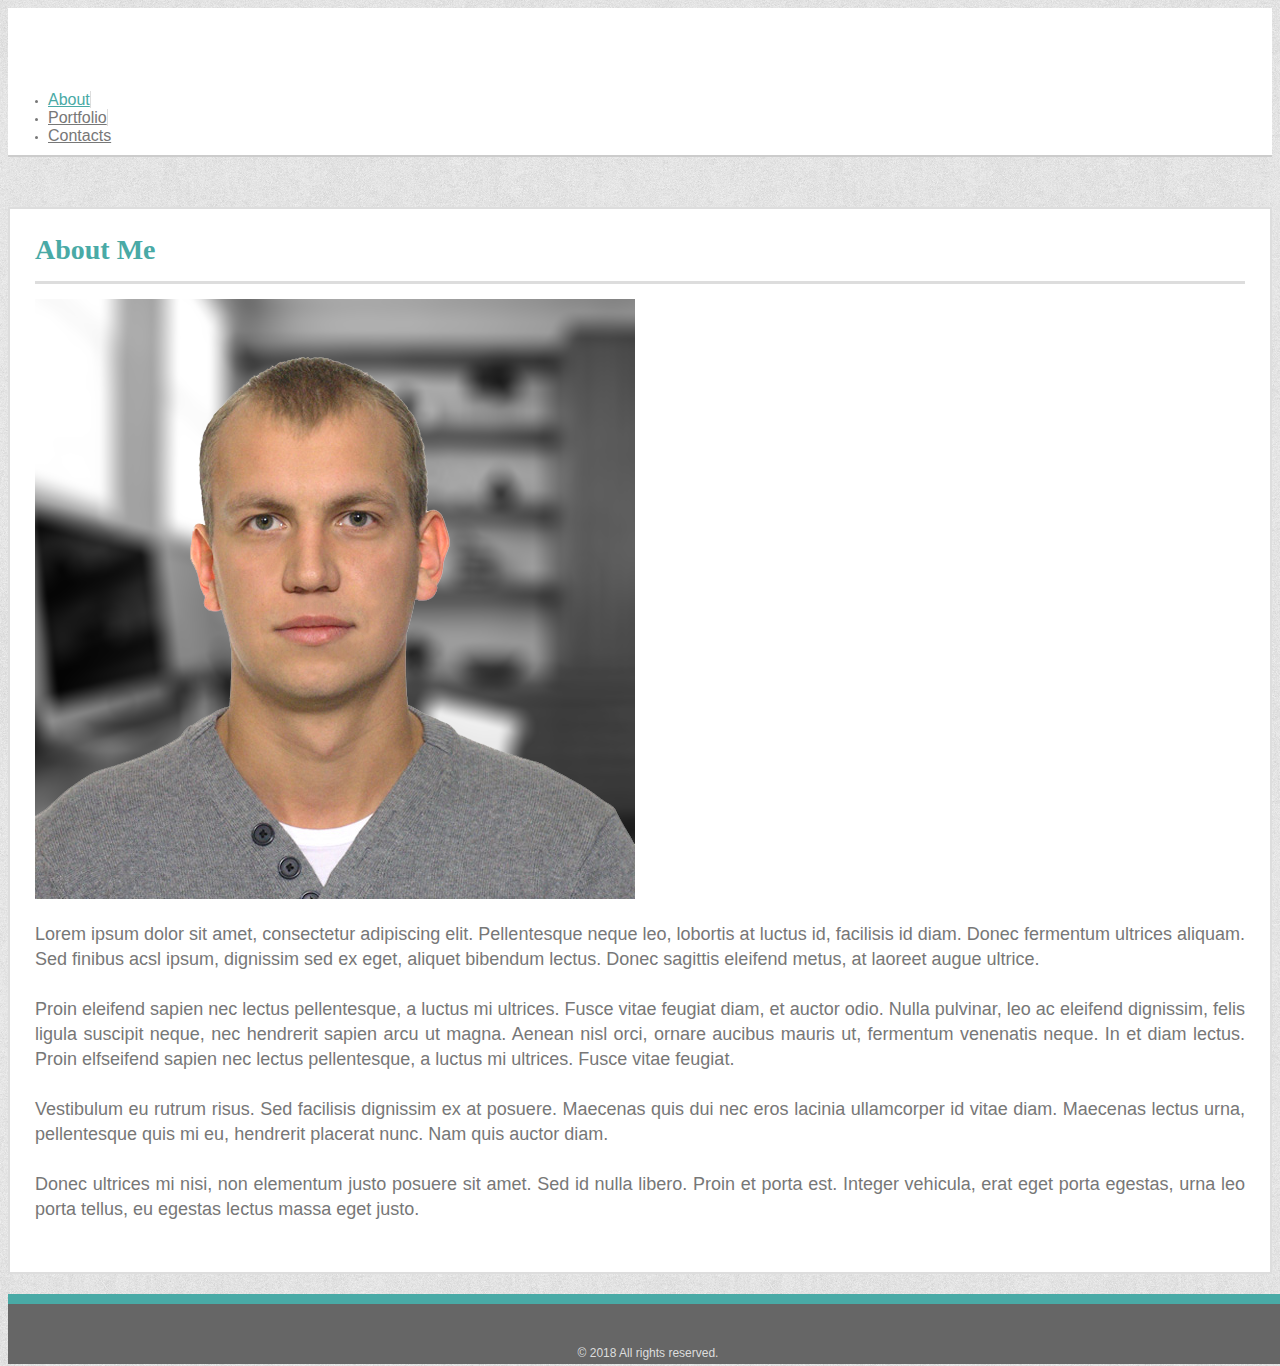
<file: index.html>
<html lang="en">
<head>
    <meta charset="UTF-8">
    <meta name="viewport" content="width=device-width, initial-scale=1.0">
    <meta http-equiv="X-UA-Compatible" content="ie=edge">
    <link href="images/favicon.ico" rel="icon">
    <link rel="stylesheet" href="https://stackpath.bootstrapcdn.com/bootstrap/4.1.3/css/bootstrap.min.css" integrity="sha384-MCw98/SFnGE8fJT3GXwEOngsV7Zt27NXFoaoApmYm81iuXoPkFOJwJ8ERdknLPMO" crossorigin="anonymous">
    <link rel="stylesheet" href="styles/style.css">
    <title>Home - Justas Lauzinskas</title>
</head>

<body id="overBootstrap">
    
    <div class="container-fluid">
        <div class="container">
            <div class="row">
                <div class="col-lg-4 col-md-6 col-12">
                    <a href="index.html" class="navbar-brand"><h1>Justas Lauzinskas</h1></a> 
                </div>
                <div class="col-lg-8 col-md-6 col-12 d-flex lg-mb-0 mb-4 justify-content-lg-end justify-content-md-end justify-content-center">
                    <ul class="navbar-nav flex-row"> 
                        <li class="nav-item active"><a class="nav-link mr-4 pr-4" href="index.html">About</a></li>  
                        <li class="nav-item"><a class="nav-link mr-4 pr-4" href="portfolio.html">Portfolio</a></li>  
                        <li class="nav-item"><a class="nav-link last" href="contact.html">Contacts</a></li>
                    </ul>
                </div>
            </div>
        </div>
    </div>


    <div class="container">
        <div class="inner row">
            <div class="col-lg-9">
                <div class="content col-lg-12">
                    <h2>About Me</h2>
                    <hr>
                    <img src="images/jls.png" alt="Justas Profile Pic" class="rounded img-fluid col-lg-4 col-md-6 float-left" id="profile">
                    <p> 
                        Lorem ipsum dolor sit amet, consectetur adipiscing elit.
                        Pellentesque neque leo, lobortis at luctus id, facilisis id diam.
                        Donec fermentum ultrices aliquam. Sed finibus acsl ipsum,
                        dignissim sed ex eget, aliquet bibendum lectus. Donec sagittis
                        eleifend metus, at laoreet augue ultrice.
                    </p>
                    <p>
                        Proin eleifend sapien nec lectus pellentesque, a luctus mi
                        ultrices. Fusce vitae feugiat diam, et auctor odio. Nulla
                        pulvinar, leo ac eleifend dignissim, felis ligula suscipit neque,
                        nec hendrerit sapien arcu ut magna. Aenean nisl orci, ornare
                        aucibus mauris ut, fermentum venenatis neque. In et diam lectus. Proin elfseifend
                        sapien nec lectus pellentesque, a luctus mi ultrices. Fusce vitae feugiat.
                    </p>
                    <p>
                        Vestibulum eu rutrum risus. Sed facilisis dignissim ex at
                        posuere. Maecenas quis dui nec eros lacinia ullamcorper id vitae
                        diam. Maecenas lectus urna, pellentesque quis mi eu, hendrerit
                        placerat nunc. Nam quis auctor diam.
                    </p>
                    <p>
                        Donec ultrices mi nisi, non elementum justo posuere sit amet. Sed
                        id nulla libero. Proin et porta est. Integer vehicula, erat eget
                        porta egestas, urna leo porta tellus, eu egestas lectus massa
                        eget justo.
                    </p>
                </div>
            </div>
        </div>
    </div>

    <footer class="footer">
        <div class="container">
          <p class="footerText">© 2018 All rights reserved.</p>
        </div>
    </footer>

    <script src="https://code.jquery.com/jquery-3.3.1.slim.min.js" integrity="sha384-q8i/X+965DzO0rT7abK41JStQIAqVgRVzpbzo5smXKp4YfRvH+8abtTE1Pi6jizo" crossorigin="anonymous"></script>
    <script src="https://cdnjs.cloudflare.com/ajax/libs/popper.js/1.14.3/umd/popper.min.js" integrity="sha384-ZMP7rVo3mIykV+2+9J3UJ46jBk0WLaUAdn689aCwoqbBJiSnjAK/l8WvCWPIPm49" crossorigin="anonymous"></script>
    <script src="https://stackpath.bootstrapcdn.com/bootstrap/4.1.3/js/bootstrap.min.js" integrity="sha384-ChfqqxuZUCnJSK3+MXmPNIyE6ZbWh2IMqE241rYiqJxyMiZ6OW/JmZQ5stwEULTy" crossorigin="anonymous"></script>
</body>
</html>
</file>
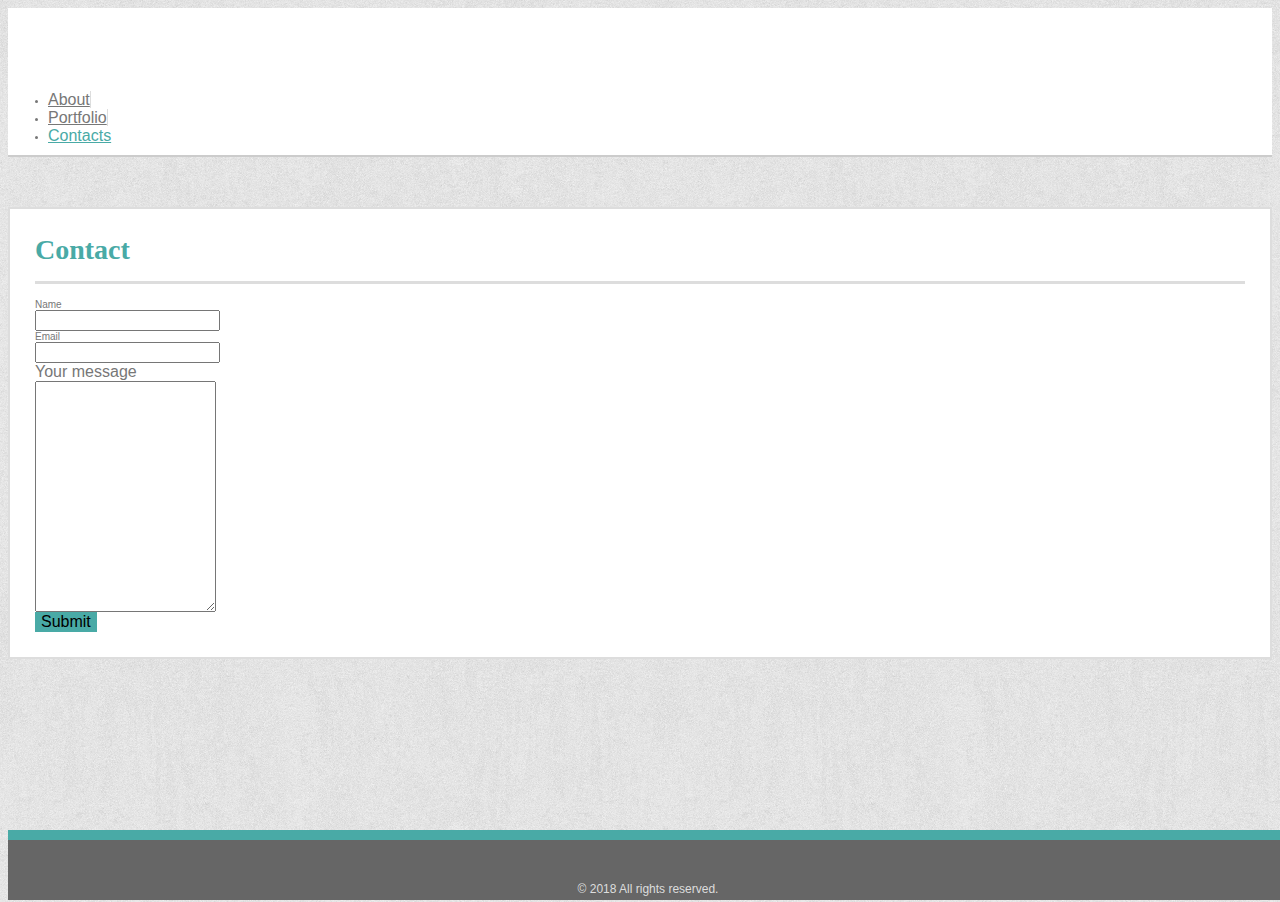
<file: contact.html>
<html lang="en">
<head>
    <meta charset="UTF-8">
    <meta name="viewport" content="width=device-width, initial-scale=1.0">
    <meta http-equiv="X-UA-Compatible" content="ie=edge">
    <link href="images/favicon.ico" rel="icon">
    <link rel="stylesheet" href="https://stackpath.bootstrapcdn.com/bootstrap/4.1.3/css/bootstrap.min.css" integrity="sha384-MCw98/SFnGE8fJT3GXwEOngsV7Zt27NXFoaoApmYm81iuXoPkFOJwJ8ERdknLPMO" crossorigin="anonymous">
    <link rel="stylesheet" href="styles/style.css">
    <title>Home - Justas Lauzinskas</title>
</head>

<body id="overBootstrap">
    <div class="container-fluid">
        <div class="container">
            <div class="row">
                <div class="col-lg-4 col-md-6 col-12">
                    <a href="index.html" class="navbar-brand"><h1>Justas Lauzinskas</h1></a> 
                </div>
                <div class="col-lg-8 col-md-6 col-12 d-flex lg-mb-0 mb-4 justify-content-lg-end justify-content-md-end justify-content-center">
                    <ul class="navbar-nav flex-row"> 
                        <li class="nav-item"><a class="nav-link mr-4 pr-4" href="index.html">About</a></li>  
                        <li class="nav-item"><a class="nav-link mr-4 pr-4" href="portfolio.html">Portfolio</a></li>  
                        <li class="nav-item active"><a class="nav-link last" href="contact.html">Contacts</a></li>
                    </ul>
                </div>
            </div>
        </div>
    </div>

    <div class="container">
        <div class="inner row">
            <div class="col-lg-9">
                <div class="content col-lg-12">
                    <h2>Contact</h2>
                    <hr>
                    <div class="input-group mb-3">
                        <div class="input-group-prepend">
                            <span class="input-group-text" id="basic-addon3">Name</span>
                        </div>
                        <input type="text" class="form-control" id="basic-url" aria-describedby="basic-addon3">
                    </div>
                    <div class="input-group mb-3">
                        <div class="input-group-prepend">
                            <span class="input-group-text" id="basic-addon3">Email</span>
                        </div>
                        <input type="text" class="form-control" id="basic-url" aria-describedby="basic-addon3">
                    </div>
                    <label for="basic-url">Your message</label>
                    <div class="input-group mb-3">
                        <textarea class="form-control" rows="15" aria-label="With textarea"></textarea>
                    </div>
                    <button type="submit" class="btn btn-primary">Submit</button>
                </div>
            </div>
        </div>
    </div>

    <footer class="footer">
        <div class="container">
          <p class="footerText">© 2018 All rights reserved.</p>
        </div>
    </footer>

    <script src="https://code.jquery.com/jquery-3.3.1.slim.min.js" integrity="sha384-q8i/X+965DzO0rT7abK41JStQIAqVgRVzpbzo5smXKp4YfRvH+8abtTE1Pi6jizo" crossorigin="anonymous"></script>
    <script src="https://cdnjs.cloudflare.com/ajax/libs/popper.js/1.14.3/umd/popper.min.js" integrity="sha384-ZMP7rVo3mIykV+2+9J3UJ46jBk0WLaUAdn689aCwoqbBJiSnjAK/l8WvCWPIPm49" crossorigin="anonymous"></script>
    <script src="https://stackpath.bootstrapcdn.com/bootstrap/4.1.3/js/bootstrap.min.js" integrity="sha384-ChfqqxuZUCnJSK3+MXmPNIyE6ZbWh2IMqE241rYiqJxyMiZ6OW/JmZQ5stwEULTy" crossorigin="anonymous"></script>
</body>
</html>
</file>
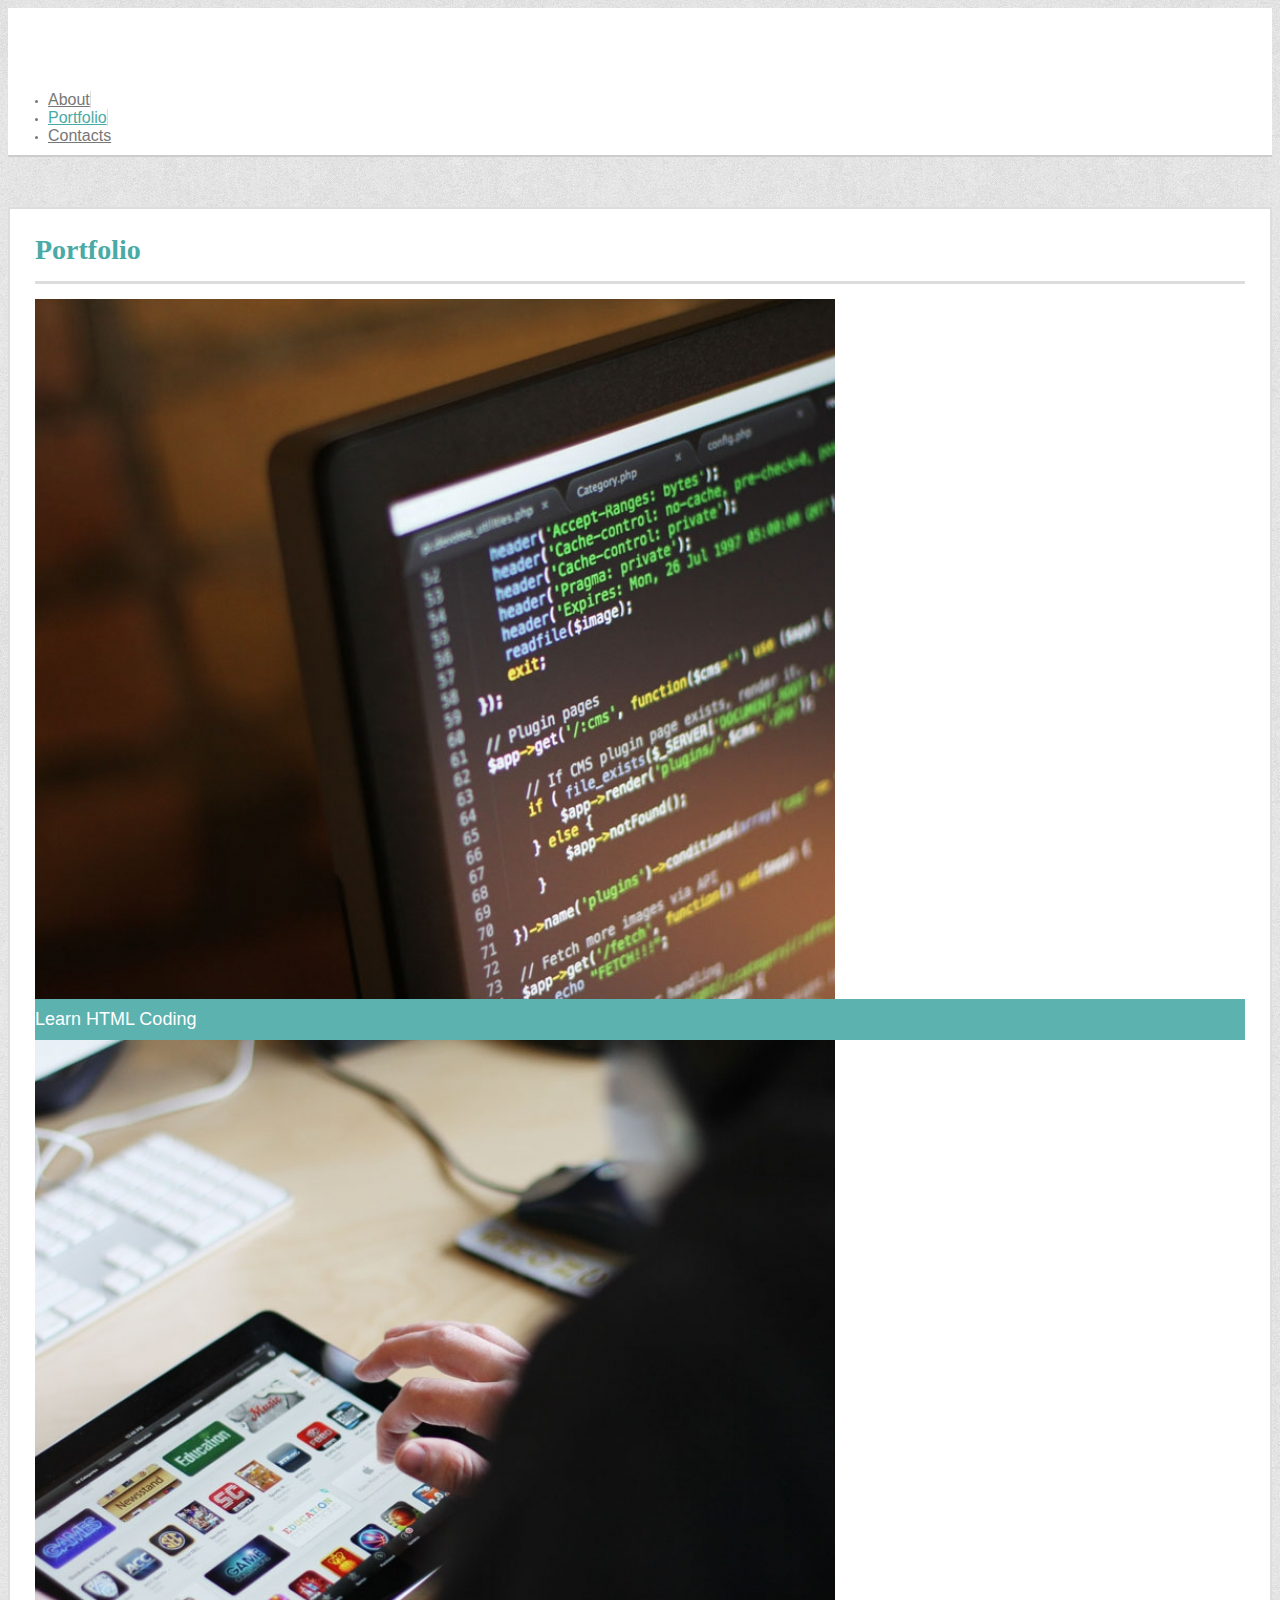
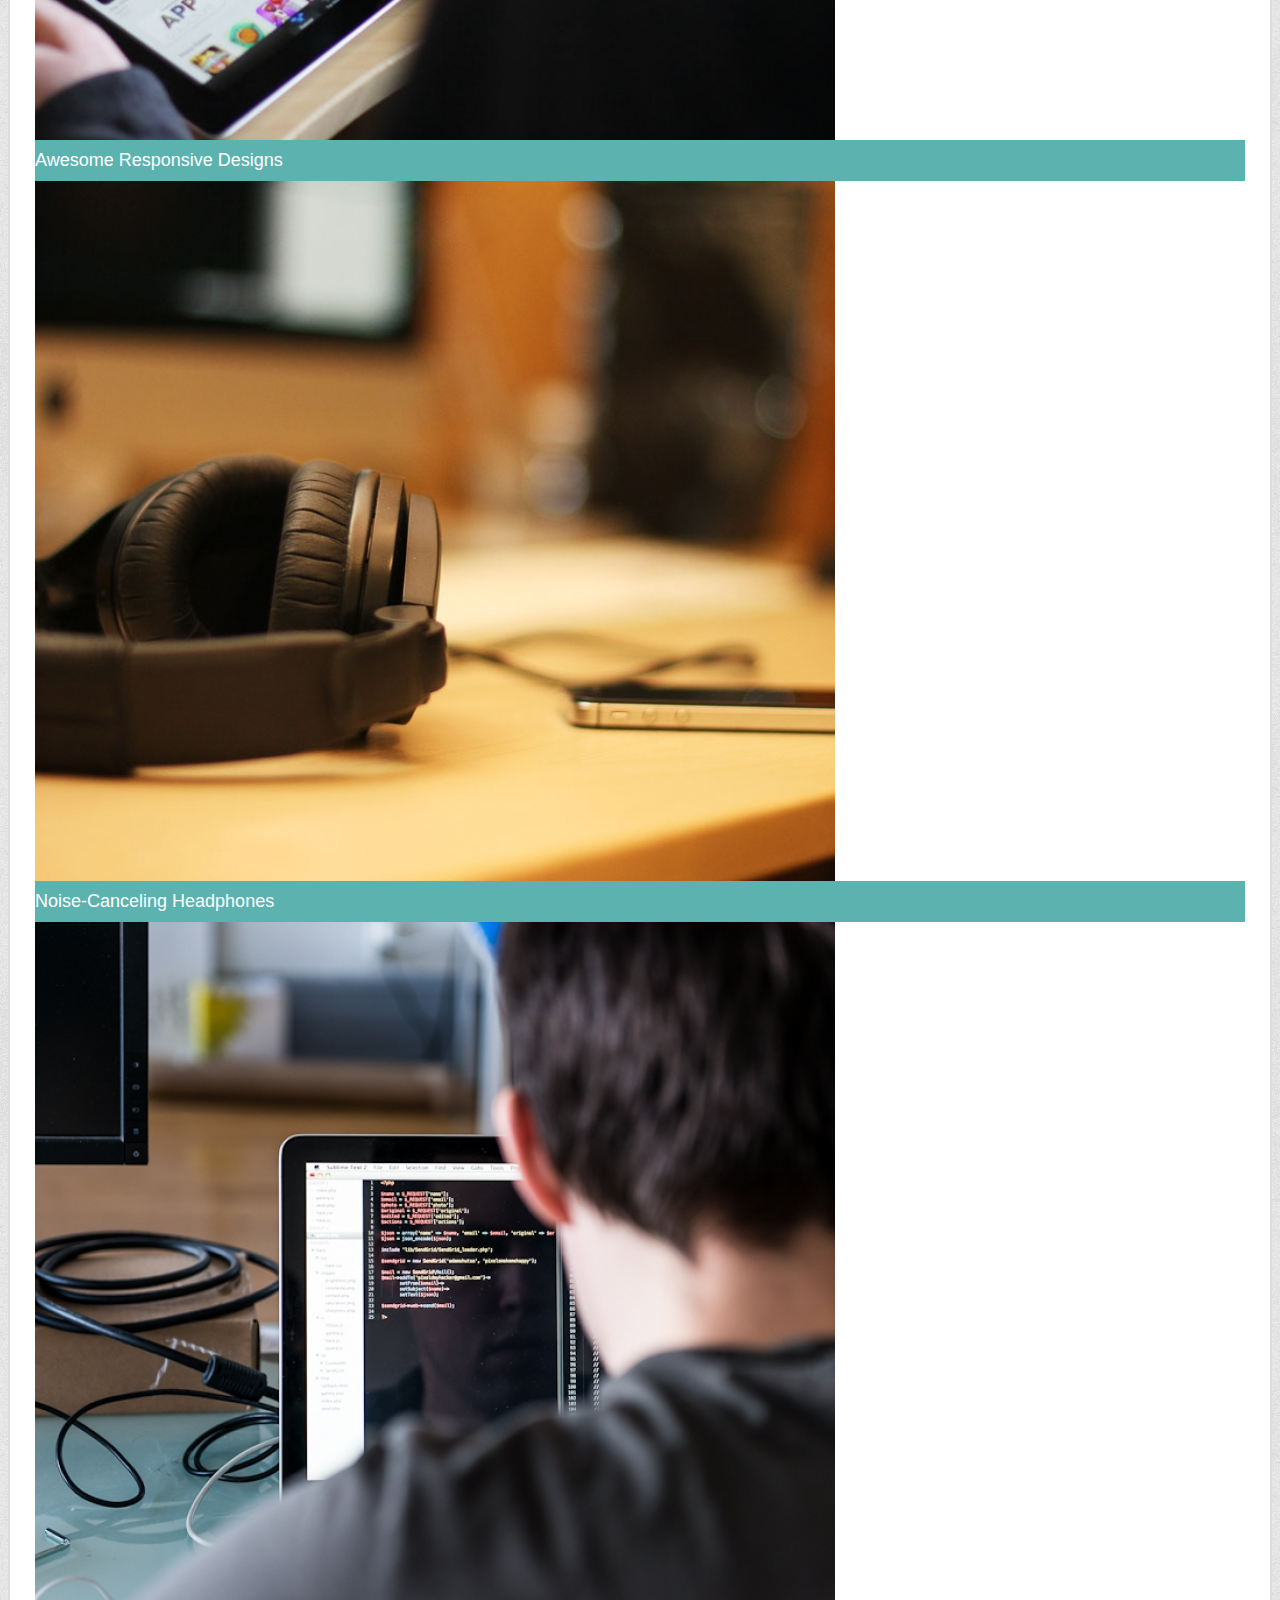
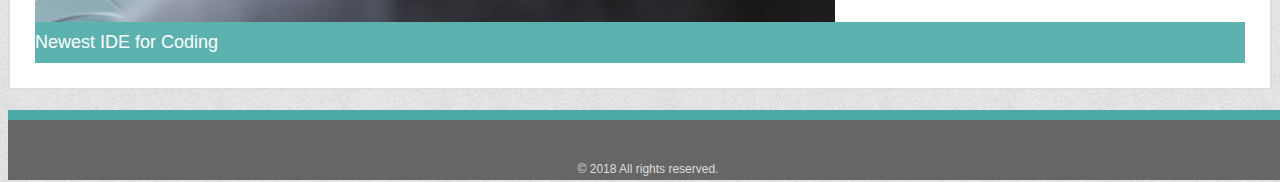
<file: portfolio.html>
<html lang="en">
<head>
    <meta charset="UTF-8">
    <meta name="viewport" content="width=device-width, initial-scale=1.0">
    <meta http-equiv="X-UA-Compatible" content="ie=edge">
    <link href="images/favicon.ico" rel="icon">
    <link rel="stylesheet" href="https://stackpath.bootstrapcdn.com/bootstrap/4.1.3/css/bootstrap.min.css" integrity="sha384-MCw98/SFnGE8fJT3GXwEOngsV7Zt27NXFoaoApmYm81iuXoPkFOJwJ8ERdknLPMO" crossorigin="anonymous">
    <link rel="stylesheet" href="styles/style.css">
    <title>Portfolio - Justas Lauzinskas</title>
</head>
<body id="overBootstrap">
    
    <div class="container-fluid">
        <div class="container">
            <div class="row">
                <div class="col-lg-4 col-md-6 col-12">
                    <a href="index.html" class="navbar-brand"><h1>Justas Lauzinskas</h1></a> 
                </div>
                <div class="col-lg-8 col-md-6 col-12 d-flex lg-mb-0 mb-4 justify-content-lg-end justify-content-md-end justify-content-center">
                    <ul class="navbar-nav flex-row"> 
                        <li class="nav-item"><a class="nav-link mr-4 pr-4" href="index.html">About</a></li>  
                        <li class="nav-item active"><a class="nav-link mr-4 pr-4" href="portfolio.html">Portfolio</a></li>  
                        <li class="nav-item"><a class="nav-link last" href="contact.html">Contacts</a></li>
                    </ul>
                </div>
            </div>
        </div>
    </div>


    <div class="container">
        <div class="inner row">
            <div class="col-lg-9">
                <div class="content col-lg-12">
                    <h2>Portfolio</h2>
                    <hr>
                    <div class="row">
                        <div class="col-lg-6">
                            <img class="img-fluid mb-5 mx-auto d-block" alt="HTML Lessons" src="images/porfolio/portfolio1.jpg">
                            <div class="carousel-caption">Learn HTML Coding</div>
                        </div>
                        <div class="col-lg-6">
                            <img class="img-fluid mb-5 mx-auto d-block" alt="Design for iPad" src="images/porfolio/portfolio2.jpg">
                            <div class="carousel-caption">Awesome Responsive Designs</div>
                        </div>
                    </div>
                    <div class="row">
                            <div class="col-lg-6">
                                <img class="img-fluid mb-5 mx-auto d-block" alt="BOSE Headphones" src="images/porfolio/portfolio3.jpg">
                                <div class="carousel-caption">Noise-Canceling Headphones</div>
                            </div>
                            <div class="col-lg-6">
                                <img class="img-fluid mb-5 mx-auto d-block" alt="Visual Studio" src="images/porfolio/portfolio4.jpg">
                                <div class="carousel-caption">Newest IDE for Coding</div>
                            </div>
                        </div>
                    </div>
                </div>
            </div>
        </div>
    </div>

    <footer class="footer">
        <div class="container">
          <p class="footerText">© 2018 All rights reserved.</p>
        </div>
    </footer>

    <script src="https://code.jquery.com/jquery-3.3.1.slim.min.js" integrity="sha384-q8i/X+965DzO0rT7abK41JStQIAqVgRVzpbzo5smXKp4YfRvH+8abtTE1Pi6jizo" crossorigin="anonymous"></script>
    <script src="https://cdnjs.cloudflare.com/ajax/libs/popper.js/1.14.3/umd/popper.min.js" integrity="sha384-ZMP7rVo3mIykV+2+9J3UJ46jBk0WLaUAdn689aCwoqbBJiSnjAK/l8WvCWPIPm49" crossorigin="anonymous"></script>
    <script src="https://stackpath.bootstrapcdn.com/bootstrap/4.1.3/js/bootstrap.min.js" integrity="sha384-ChfqqxuZUCnJSK3+MXmPNIyE6ZbWh2IMqE241rYiqJxyMiZ6OW/JmZQ5stwEULTy" crossorigin="anonymous"></script>
</body>
</html>
</file>
<file: styles/style.css>
html {
  font-size: 10px;
  position: relative;
  min-height: 100%;
  overflow-x: hidden;
}

body {
    background-image: url(../images/bg.png);
    background-repeat: repeat;
    margin-bottom: 9rem;
    font-family: 'Arial', 'Helvetica Neue', Helvetica, sans-serif;
    color: #777;
    overflow-x: hidden;
}

h1, h2, h3, h4, h5, h6 {
    font-family: 'Georgia', Times, Times New Roman, serif;
    margin: 0;
    color: #49AAA6;
}

p {
    margin-bottom: 0;
    text-align: justify;
    line-height: 2.5rem;
}

.container-fluid {
    border-bottom: solid #ccc .2rem;
    padding: 0;
    background: #fff;
}

.container, .navbar {
    padding: 0;
}

.navbar-brand {
    background: #49AAA6;
    box-shadow: inset 0 0 10rem rgba(0, 0, 0, 0.15);
    color: #fff;
    width: 100%;
}

.navbar-brand h1 {
    color: #fff;
    text-decoration: none;
    font-size: 3.2rem;
    font-weight: 900;
    text-align: center;
    padding: 1.2rem 0 1.2rem 0;
}

.navbar a {
    text-align: center;
}

#overbootstrap .nav-link{
    font-size: 2rem;
    color: #777;

}

#overbootstrap .nav-link:hover {
    color: black;
}

#overbootstrap .nav-link .active {
    color: black;
}

.inner {
    margin-top: 5rem;
}

.content {
    background: #fff;
    padding: 2.5rem;
    border: 0.2rem solid #ddd;
    overflow: hidden;
}

.content p {
    font-size:1.8rem;
    margin-bottom: 2.5rem;
}

.content h2 {
    font-size: 2.8rem;
    font-weight: bold;
}

#profile {
    padding: 0;
    margin: 0 1.5rem .5rem 0;
}

hr {
    background-color: #ddd;
    margin: 1.5rem 0 1.5rem;
    height: .3rem;
    border: 0;
}

.footer {
    height: 6rem;
    background-color: #666;
    border-top: 1rem solid #49AAA6;
    position: absolute;
    bottom: 0;
    width: 100%;
}

.footerText {
    text-align: center;
    color: #ddd;
    padding-top: 2.5rem;
    font-size: 1.2rem;
}

#overBootstrap .navbar-nav a {
    border-right: solid .1rem #ddd;
    font-size: 1.6rem;
    padding-top: 0;
    padding-bottom: 0;
}

.nav-item .last{
    border: 0 !important;
}

#overBootstrap .navbar-nav .active a, #overBootstrap .navbar-nav a:hover {
    color: #49AAA6;
}

.navbar-nav {
    margin-top: 2.2rem;
}

.carousel-caption {
    background-color: rgba(73, 170, 166, 0.9);
    color: white;
    font-size: 1.8rem;
    padding: 1rem 0 1rem 0;
    bottom: 5rem;
    right: 1.5rem;
    left: 1.5rem; 
}

label { 
    font-size: 1.6rem;
}

.btn-primary {
    background: #49AAA6;
    border: 0;
    font-size: 1.6rem;
}

.btn-primary:hover {
    background: #1d5f66;
}
</file>
